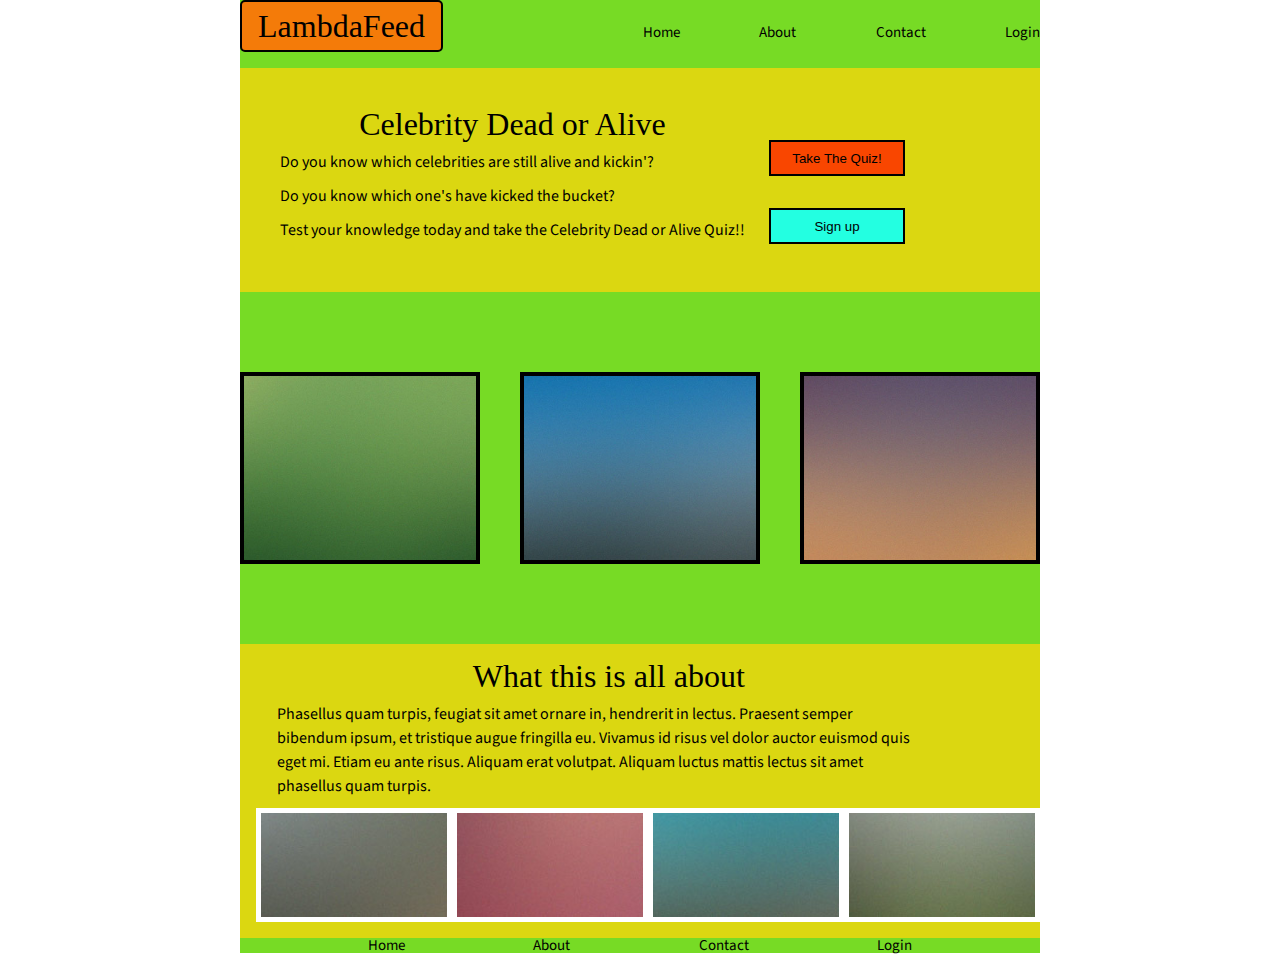
<file: index.html>
<!doctype html>
<html>
    <head>
        <meta charset="utf-8">
        <meta name="viewport" content="width=device-width, initial-scale=1.0">
      
        <title>Celebrity Dead or Alive - Home</title>
      
        <link href="https://fonts.googleapis.com/css?family=Chewy|Sancreek|Source+Sans+Pro&display=swap" rel="stylesheet">
        <link href="css/index.css" rel="stylesheet">
      
      </head>
      <body>

          <div class="container home">

              <nav class="nav">
                  
                  <h2>LambdaFeed</h2>

                  <div class="links">

                      <a>Home</a>

                      <a href="about.html">About</a>

                      <a>Contact</a>

                      <a>Login</a>

                  </div>

              </nav>

              <header>

                <div id="celeb">

                    <h2>Celebrity Dead or Alive</h2>

                    <p>Do you know which celebrities are still alive and kickin'?</p>

                    <p>Do you know which one's have kicked the bucket?</p>

                    <p>Test your knowledge today and take the Celebrity Dead or Alive Quiz!!</p>

                </div>

                <div id="buttons">

                    <button class="take">Take The Quiz!</button>

                    <button class="sign">Sign up</button>

                </div>                
            
              </header>

              <section class="mid" >

                <div class="pics">

                    <img src="img/pic01.jpg">
                
                   <img src="img/pic02.jpg">
                
                   <img src="img/pic03.jpg">
            
                </div>


              </section>

              <section class="about">
                <div class="box">

                    <div class="box 1">

                        <img src="img/pic04.jpg">

                        <img src="img/pic05.jpg">
                    </div>    
                    <div class="box 2">
                         <img src="img/pic06.jpg">

                         <img src="img/pic07.jpg">

                    </div>
                </div>

                <div class="info">
                    <h2> What this is all about</h2>

                    <p>Phasellus quam turpis, feugiat sit amet ornare in, hendrerit in lectus. Praesent semper bibendum ipsum, et tristique augue fringilla eu. Vivamus id risus vel dolor auctor euismod quis eget mi. Etiam eu ante risus. Aliquam erat volutpat. Aliquam luctus mattis lectus sit amet phasellus quam turpis.
                   
                    </p>

                </div>

              </section>

              <footer>

                    <a>Home</a>

                    <a href="about.html">About</a>

                    <a>Contact</a>

                    <a>Login</a>

              </footer>

          </div>

      </body>

</html>
</file>
<file: css/index.css>
/* http://meyerweb.com/eric/tools/css/reset/ 
   v2.0 | 20110126
   License: none (public domain)
*/
html,
body,
div,
span,
applet,
object,
iframe,
h1,
h2,
h3,
h4,
h5,
h6,
p,
blockquote,
pre,
a,
abbr,
acronym,
address,
big,
cite,
code,
del,
dfn,
em,
img,
ins,
kbd,
q,
s,
samp,
small,
strike,
strong,
sub,
sup,
tt,
var,
b,
u,
i,
center,
dl,
dt,
dd,
ol,
ul,
li,
fieldset,
form,
label,
legend,
table,
caption,
tbody,
tfoot,
thead,
tr,
th,
td,
article,
aside,
canvas,
details,
embed,
figure,
figcaption,
footer,
header,
hgroup,
menu,
nav,
output,
ruby,
section,
summary,
time,
mark,
audio,
video {
  margin: 0;
  padding: 0;
  border: 0;
  font-size: 100%;
  font: inherit;
  vertical-align: baseline;
}
/* HTML5 display-role reset for older browsers */
article,
aside,
details,
figcaption,
figure,
footer,
header,
hgroup,
menu,
nav,
section {
  display: block;
}
body {
  line-height: 1;
}
ol,
ul {
  list-style: none;
}
blockquote,
q {
  quotes: none;
}
blockquote:before,
blockquote:after,
q:before,
q:after {
  content: '';
  content: none;
}
table {
  border-collapse: collapse;
  border-spacing: 0;
}
* {
  box-sizing: border-box;
}
html {
  font-size: 62.5%;
}
html,
body {
  font-family: 'Source Sans Pro', sans-serif;
}
h1,
h2,
h3,
h4,
h5 {
  font-family: 'Chewy', cursive;
}
h1 {
  font-size: 4rem;
}
h2 {
  font-size: 3.2rem;
  padding-bottom: 10px;
}
h4 {
  font-size: 2.5rem;
  padding-bottom: 10px;
}
p {
  line-height: 1.5;
  font-size: 1.6rem;
  padding-bottom: 10px;
}
img {
  max-width: 100%;
  height: auto;
}
.container {
  max-width: 800px;
  width: 100%;
  margin: 0 auto;
}
.nav {
  display: flex;
  align-items: baseline;
  margin-bottom: 2%;
}
@media (max-width: 550px) {
  .nav {
    flex-direction: column;
    align-items: center;
  }
}
.nav h2 {
  background-color: #F47B09;
  border: 2px solid black;
  text-align: center;
  border-radius: 5px;
  padding-bottom: 1%;
  padding-top: 1%;
  padding-right: 2%;
  padding-left: 2%;
}
.nav .links {
  width: 100%;
  display: flex;
  justify-content: space-between;
  align-items: baseline;
  margin-left: 25%;
}
.nav .links a {
  font-size: 1.5rem;
}
@media (max-width: 550px) {
  .nav .links {
    margin-top: 2%;
    align-items: center;
    margin-left: 0;
  }
}
footer {
  display: flex;
  justify-content: space-evenly;
  font-size: 1.5rem;
}
.home {
  background-color: #77DB25;
}
.home a {
  text-decoration: none;
  color: black;
}
@media (max-width: 650px) {
  .home {
    width: 100%;
  }
}
@media (max-width: 550px) {
  .home {
    width: 100%;
  }
}
.home header {
  background-color: #DBD711;
  display: flex;
  padding-top: 5%;
  padding-bottom: 5%;
}
@media (max-width: 650px) {
  .home header {
    flex-direction: column;
    width: 100%;
    padding-bottom: 0;
  }
}
.home header #celeb {
  text-align: left;
  margin-left: 5%;
}
.home header #celeb h2 {
  text-align: center;
}
@media (max-width: 650px) {
  .home header #celeb p {
    text-align: center;
  }
}
.home header #buttons {
  display: flex;
  flex-direction: column;
  width: 20%;
}
@media (max-width: 650px) {
  .home header #buttons {
    width: 100%;
    align-items: center;
  }
}
.home header #buttons button {
  margin-left: 15%;
  border: 2px solid black;
}
@media (max-width: 650px) {
  .home header #buttons button {
    width: 20%;
    margin: 0;
  }
}
.home header #buttons .take {
  margin-top: 20%;
  background-color: #F94600;
  height: 25%;
}
@media (max-width: 650px) {
  .home header #buttons .take {
    margin-top: 5%;
  }
}
.home header #buttons .sign {
  margin-top: 20%;
  background-color: #23FFE1;
  height: 25%;
}
@media (max-width: 650px) {
  .home header #buttons .sign {
    margin-top: 5%;
    height: 50%;
  }
}
.home .mid {
  width: 100%;
  display: flex;
}
.home .mid .pics {
  display: flex;
  justify-content: space-between;
  padding-top: 10%;
  padding-bottom: 10%;
}
.home .mid .pics img {
  width: 30%;
  border: 4px solid black;
}
@media (max-width: 650px) {
  .home .mid .pics img {
    display: none;
  }
}
.home .about {
  background-color: #DBD711;
  display: flex;
  flex-direction: column-reverse;
  padding-top: 2%;
  padding-bottom: 2%;
  padding-left: 2%;
}
@media (max-width: 650px) {
  .home .about {
    display: flex;
    flex-direction: column;
    align-items: center;
  }
}
.home .about .box {
  display: flex;
  width: 100%;
}
@media (max-width: 650px) {
  .home .about .box {
    display: flex;
    flex-direction: column;
    align-items: center;
    width: 80%;
  }
}
.home .about .box .box1 {
  display: flex;
  flex-direction: row;
}
.home .about .box .box2 {
  display: flex;
  flex-direction: row;
}
.home .about .info {
  width: 90%;
}
@media (max-width: 650px) {
  .home .about .info {
    display: flex;
    flex-direction: column;
    width: 100%;
  }
}
.home .about .info h2 {
  text-align: center;
}
.home .about .info p {
  margin-left: 3%;
  width: 90%;
}
.home .about img {
  border: 5px solid white;
  width: 50%;
}
@media (max-width: 650px) {
  .home .about img {
    width: 100%;
  }
}
@media (max-width: 550px) {
  .home .about img {
    display: none;
  }
}
</file>
